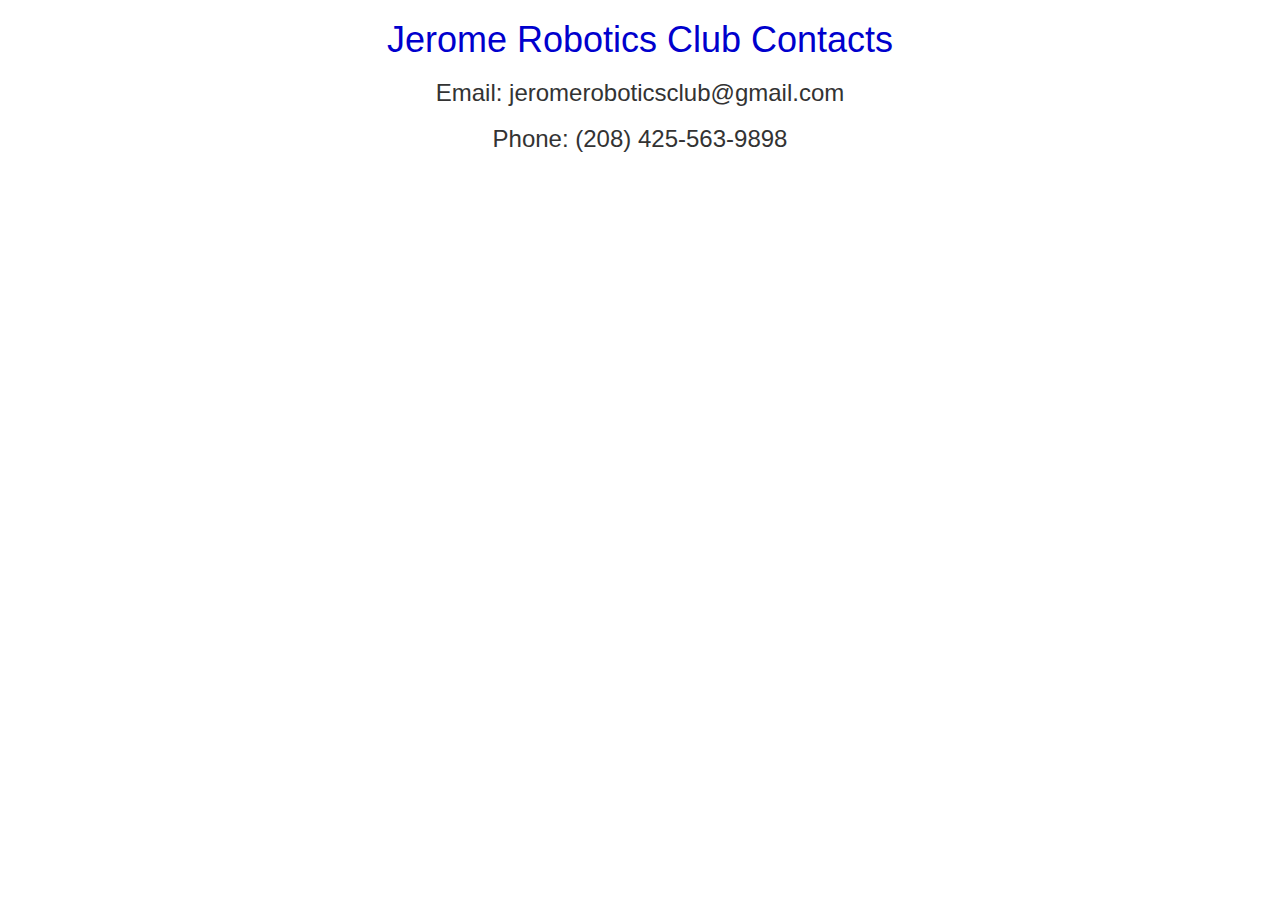
<file: contactus_index.html>
﻿<html>
  <head>
   <title>Jerome Robotics Club Contacts</title>
   <link href='https://fonts.googleapis.com/css?family=Roboto:700,300' rel='stylesheet' type='text/css'>
   <link rel="stylesheet" href="https://maxcdn.bootstrapcdn.com/bootstrap/3.3.6/css/bootstrap.min.css"/>
   <link rel="stylesheet" type="text/css" href="style.css"/>
  </head>
  <body>
    <h1>Jerome Robotics Club Contacts</h1>
    <h3>Email: jeromeroboticsclub@gmail.com</h3>
    <h3>Phone: (208) 425-563-9898</h3>
   
 




























  </body>
</html>
</file>
<file: style.css>
html, body {
  margin: 0;
  padding: 0;
}

body {
  text-align: center;
}

ul {
  align-content: center;
}
header {
  background-color: #333333;
  position: fixed;
  width: 100%;
  z-index: 5;
}

nav {
  margin: 0;
  padding: 20px 0;
}

nav li {
  color: #fff;
  font-family: 'Raleway', sans-serif;
  font-weight: 600;
  font-size: 12px;
  display: inline-block;
  width: 80px;
}

main {
  text-align: center;
  position: relative;
  top: 50px;
}

main h1 {
  color: white;
  font-family: 'Raleway', sans-serif;
  font-weight: 600;
  font-size: 70px;
  margin-top: 0px;
  padding-top: 80px;
  margin-bottom: 80px;
  text-transform: uppercase;
}

footer {
  background-color: #333;
  color: #fff;
  padding: 30px 0;
}

footer p {
  font-family: 'Raleway', sans-serif;
  text-transform: uppercase;
  font-size: 11px;
}

.container {
  max-width: 940px;
  margin: 0 auto;
  padding: 0 10px;
  text-align: center;
}

.jumbotron {
  height: 800px;
  background-image: url("[data-uri]");
  -moz-background-size: cover;
  -o-background-size: cover;
  background-size: cover;
}


.btn-main {
  background-color: #333;
  color: #fff;
  font-family: 'Raleway', sans-serif;
  font-weight: 600;
  font-size: 18px;
  letter-spacing: 1.3px;
  padding: 8px 10px;
  text-decoration: none;
  text-transform: uppercase;
}

.btn-default {
  font-family: 'Raleway', sans-serif;
  font-weight: 600;
  font-size: 10px;
  letter-spacing: 1.3px;
  padding: 10px 20px;
  text-decoration: none;
  text-transform: uppercase;
  margin-bottom: 20px;
}

.supporting {
  padding-top: 80px;
  padding-bottom: 100px;
}

.supporting .col {
  font-family: 'Raleway', sans-serif;
  text-align: center;
  display: inline-block;
  width: 200px;
  height: 200px;
}

.supporting img {
  height: 32px;
}

.supporting h2 {
  font-weight: 600;
  font-size: 23px;
  text-transform: uppercase;
}

.supporting p {
  font-weight: 400;
  font-size: 14px;
  line-height: 20px;
  padding: 0 20px;
  margin-bottom: 20px;
}

.supporting a {
  background-color: white;
  color: #333333;
  font-family: 'Raleway', sans-serif;
  font-weight: 600;
  font-size: 12px;
  letter-spacing: 1.3px;
  text-decoration: none;
  text-transform: uppercase;
  padding: 10px;
  margin-bottom: 10px;
  border: 2px solid #333333;
}

@media (max-width: 500px) {
  main h1 {
    font-size: 50px;
    padding: 0 40px;
  }

  .supporting .col {
    width: 100%;
  }
}

h1 {
  color: mediumblue;
}

footer {
background-image: url(https://encrypted-tbn0.gstatic.com/images?q=tbn:ANd9GcSGeJk8HQq8PgHROQZ9WNhE6Qk7K7ltsqRfcLdToqcniwlCN2tfPQ)
}

.btn-primary {
  background-color: gray;
  color: #fff;
  font-family: 'Raleway', sans-serif;
  font-weight: 600;
  font-size: 18px;
  letter-spacing: 1.3px;
  padding: 8px 93px;
  text-decoration: none;
  text-transform: uppercase;
}
</file>
